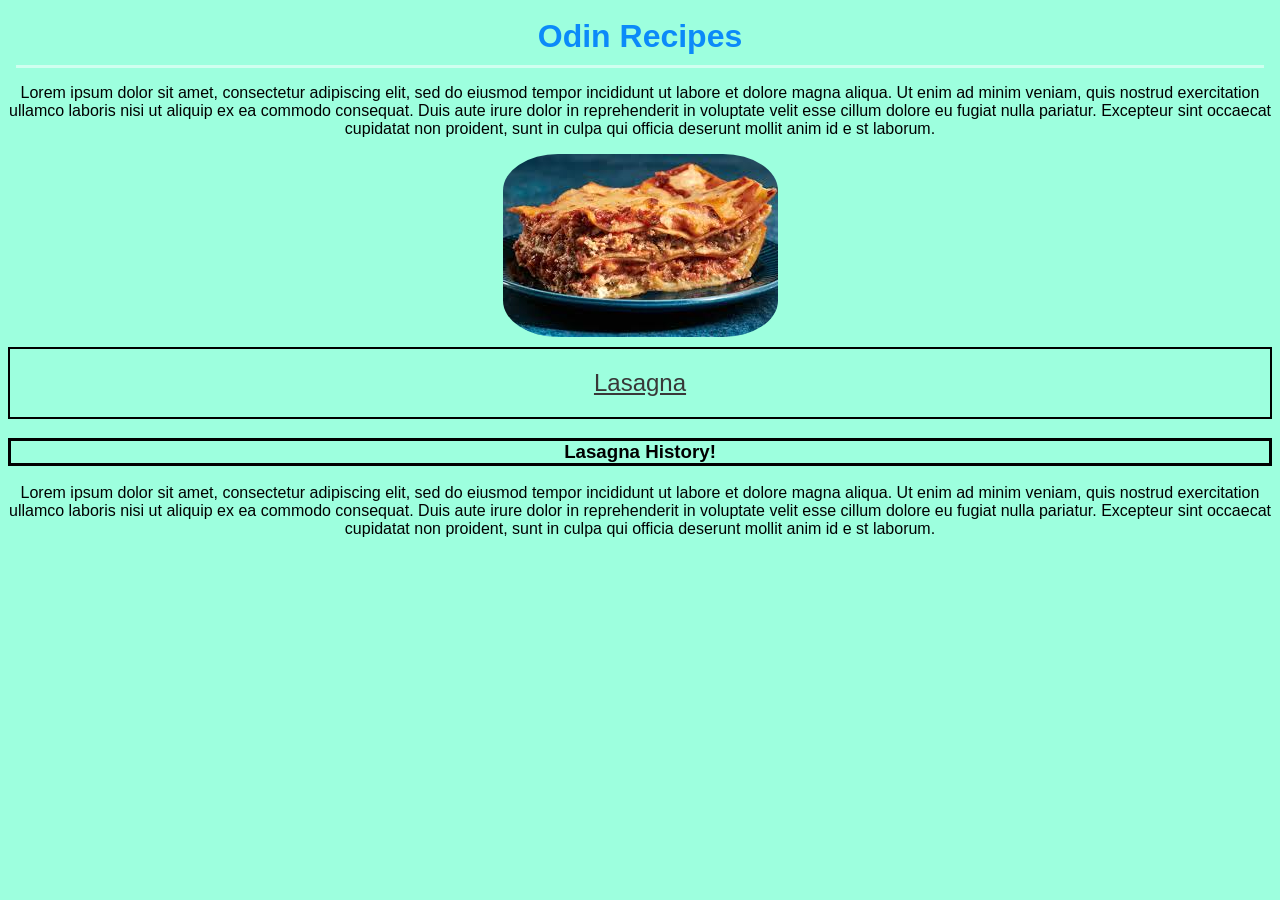
<file: index.html>
<!DOCTYPE html>
<html lang="en">
<head>
    <meta charset="UTF-8">
    <meta name="viewport" content="width=device-width, initial-scale=1.0">
    <link rel="stylesheet" href="styles.css">
    <title>Odin Recipes</title>
</head>
<body>
    <h1>Odin Recipes</h1>

    <p>Lorem ipsum dolor sit amet, consectetur 
        adipiscing elit, sed do eiusmod tempor incididunt ut 
        labore et dolore magna aliqua. Ut enim ad minim veniam, quis 
        nostrud exercitation ullamco laboris nisi ut aliquip ex ea commodo consequat. 
        Duis aute irure dolor in reprehenderit in voluptate velit esse cillum dolore eu
         fugiat nulla pariatur. Excepteur sint occaecat
         cupidatat non proident, sunt in culpa qui officia deserunt mollit anim id e
         st laborum.</p>



    
    
        <img src=".//Pictures/lasagna.jpg">
        
       <div class="block">
    <a href=".//Recipes/lasagna.html"> Lasagna</a>
       </div>

    <h3>Lasagna History!</h3>
       <p>Lorem ipsum dolor sit amet, consectetur 
        adipiscing elit, sed do eiusmod tempor incididunt ut 
        labore et dolore magna aliqua. Ut enim ad minim veniam, quis 
        nostrud exercitation ullamco laboris nisi ut aliquip ex ea commodo consequat. 
        Duis aute irure dolor in reprehenderit in voluptate velit esse cillum dolore eu
         fugiat nulla pariatur. Excepteur sint occaecat
         cupidatat non proident, sunt in culpa qui officia deserunt mollit anim id e
         st laborum.</p>
    
   
    
        





      
</body>
</html>
</file>
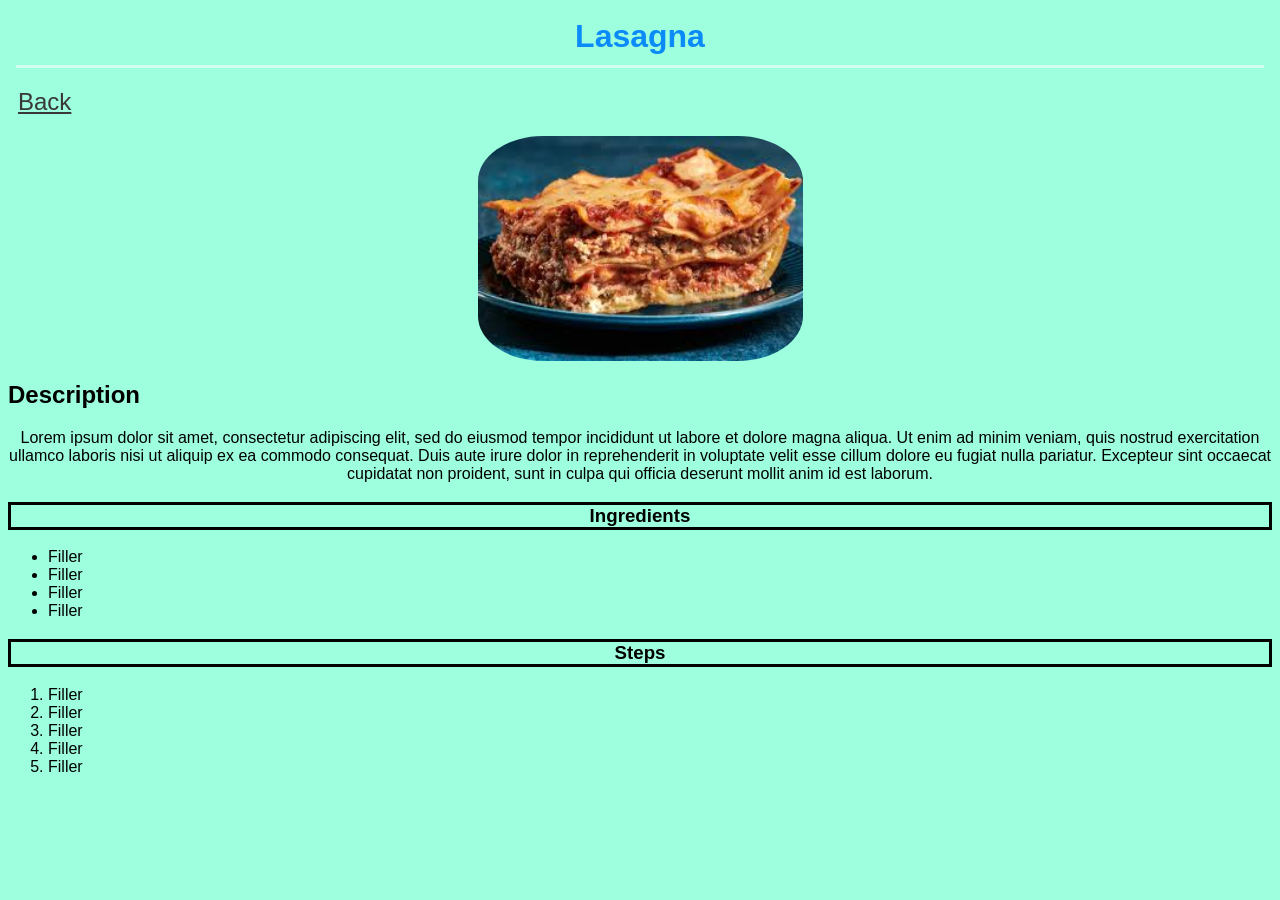
<file: Recipes/lasagna.html>
<!DOCTYPE html>
<html lang="en">
<head>
    <meta charset="UTF-8">
    <meta name="viewport" content="width=device-width, initial-scale=1.0">
    <link rel="stylesheet" href="../styles.css">
    <title>Lasagna</title>
</head>
<body>
    <h1>Lasagna</h1>
<!-- moved back link to top of page using header element -->
    
 <header>
    <a href="../index.html">Back</a>
 </header>
    <!-- Picture of lasagna -->
       <img src="../Pictures/lasagna.jpg" alt="Picture of lasagna"
       height="225px" width="325px">

       <h2>Description</h2>
 
          <p>Lorem ipsum dolor sit amet, consectetur adipiscing elit, sed do eiusmod tempor 
            incididunt ut labore et dolore magna aliqua. Ut enim ad minim veniam, quis nostrud 
            exercitation ullamco laboris nisi ut aliquip ex ea commodo consequat. Duis aute irure 
            dolor in reprehenderit in voluptate velit esse cillum dolore eu fugiat nulla pariatur. 
            Excepteur sint occaecat cupidatat non proident, 
            sunt in culpa qui officia deserunt mollit anim id est laborum.
          </p>

          <h3>Ingredients</h3>

             <ul>
                <li>Filler</li>
                <li>Filler</li>
                <li>Filler</li>
                <li>Filler</li>
             </ul>
          <h3>Steps</h3>
             <ol>
                <li>Filler</li>
                <li>Filler</li>
                <li>Filler</li>
                <li>Filler</li>
                <li>Filler</li>
             </ol>

</body>
</html>
</file>
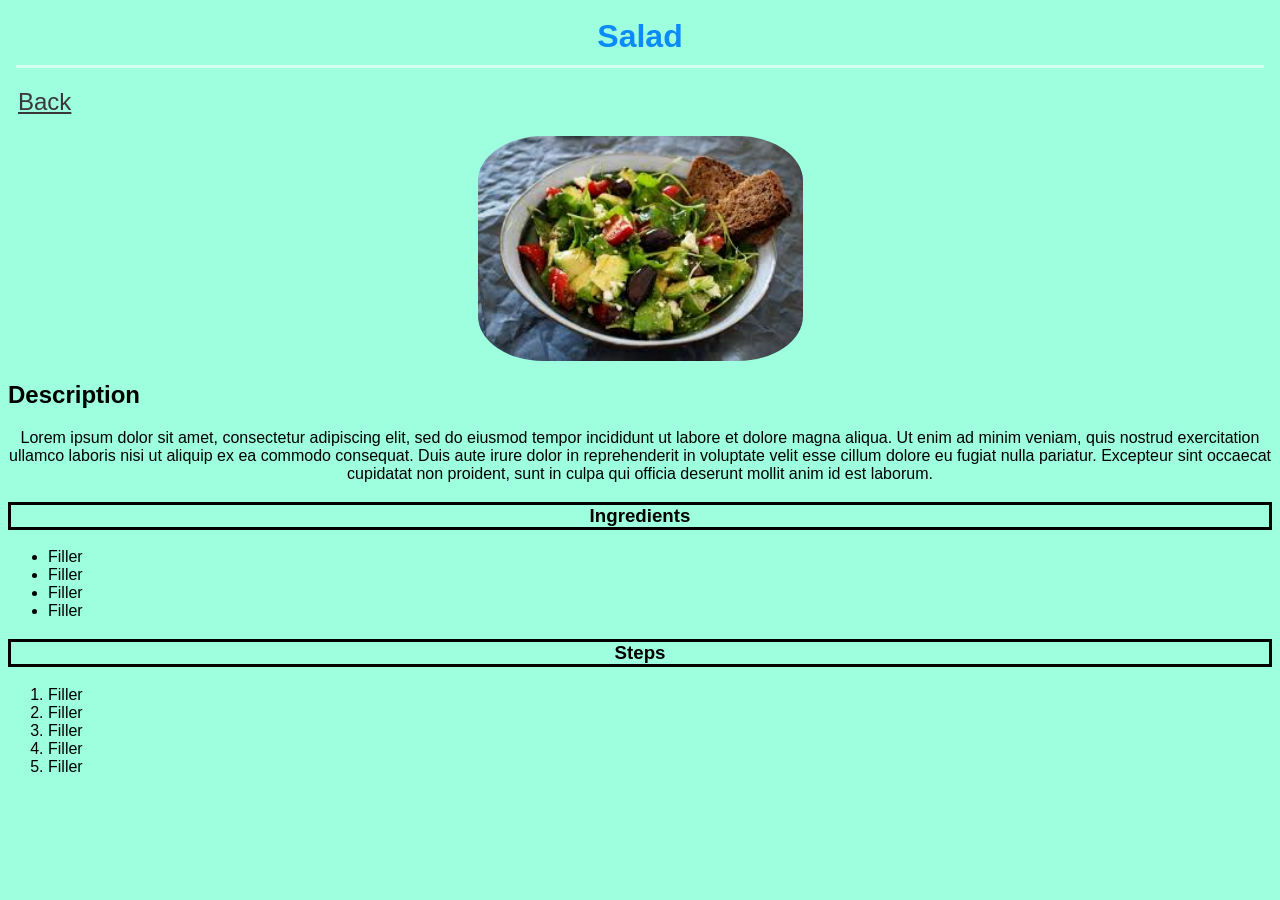
<file: Recipes/salad.html>
<!DOCTYPE html>
<html lang="en">
<head>
    <meta charset="UTF-8">
    <meta name="viewport" content="width=device-width, initial-scale=1.0">
    <link rel="stylesheet" href="../styles.css">
    <title>Salad</title>
</head>
<body>
    <h1>Salad</h1>
    <!-- moved back link to top of page using header element -->
        
     <header>
        <a href="../index.html">Back</a>
     </header>
        <!-- Picture of lasagna -->
           <img src="../Pictures/salad.jpg" alt="Picture of salad"
           height="225px" width="325px">
    
           <h2>Description</h2>
     
              <p>Lorem ipsum dolor sit amet, consectetur adipiscing elit, sed do eiusmod tempor 
                incididunt ut labore et dolore magna aliqua. Ut enim ad minim veniam, quis nostrud 
                exercitation ullamco laboris nisi ut aliquip ex ea commodo consequat. Duis aute irure 
                dolor in reprehenderit in voluptate velit esse cillum dolore eu fugiat nulla pariatur. 
                Excepteur sint occaecat cupidatat non proident, 
                sunt in culpa qui officia deserunt mollit anim id est laborum.
              </p>
    
              <h3>Ingredients</h3>
    
                 <ul>
                    <li>Filler</li>
                    <li>Filler</li>
                    <li>Filler</li>
                    <li>Filler</li>
                 </ul>
              <h3>Steps</h3>
                 <ol>
                    <li>Filler</li>
                    <li>Filler</li>
                    <li>Filler</li>
                    <li>Filler</li>
                    <li>Filler</li>
                 </ol>
</body>
</html>
</file>
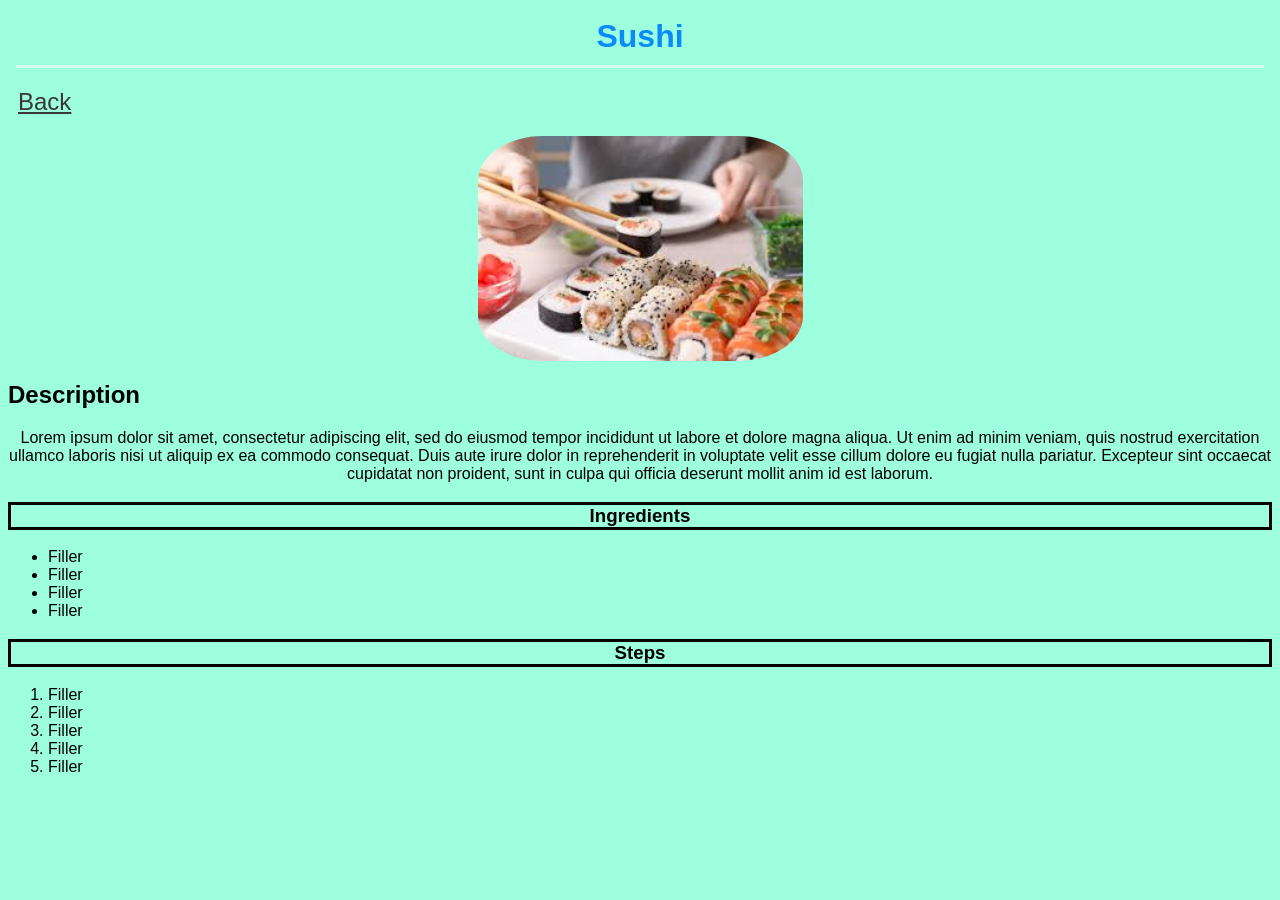
<file: Recipes/sushi.html>
<!DOCTYPE html>
<html lang="en">
<head>
    <meta charset="UTF-8">
    <meta name="viewport" content="width=device-width, initial-scale=1.0">
    <link rel="stylesheet" href="../styles.css">
    <title>Sushi</title>
</head>
<body>
    <h1>Sushi</h1>
    <!-- moved back link to top of page using header element -->
        
     <header>
        <a href="../index.html">Back</a>
     </header>
        <!-- Picture of sushi -->
           <img src="../Pictures/sushi.jpg" alt="Picture of lasagna"
           height="225px" width="325px">
    
           <h2>Description</h2>
     
              <p>Lorem ipsum dolor sit amet, consectetur adipiscing elit, sed do eiusmod tempor 
                incididunt ut labore et dolore magna aliqua. Ut enim ad minim veniam, quis nostrud 
                exercitation ullamco laboris nisi ut aliquip ex ea commodo consequat. Duis aute irure 
                dolor in reprehenderit in voluptate velit esse cillum dolore eu fugiat nulla pariatur. 
                Excepteur sint occaecat cupidatat non proident, 
                sunt in culpa qui officia deserunt mollit anim id est laborum.
              </p>
    
              <h3>Ingredients</h3>
    
                 <ul>
                    <li>Filler</li>
                    <li>Filler</li>
                    <li>Filler</li>
                    <li>Filler</li>
                 </ul>
              <h3>Steps</h3>
                 <ol>
                    <li>Filler</li>
                    <li>Filler</li>
                    <li>Filler</li>
                    <li>Filler</li>
                    <li>Filler</li>
                 </ol>
</body>
</html>
</file>
<file: styles.css>
body{
    background-color: rgb(157, 255, 222);
    font-family:Arial, Helvetica, sans-serif;
    
}

h1 {
    text-align: center;
    color:rgb(11, 138, 249);
    border-bottom:solid rgba(255, 255, 255, 0.521) 3px;
    padding: 10px 10px;
    margin: 0 8px;
}

p {
    text-align: center;

}

h3 {
    text-align: center;
    border: solid black 3px;
   
}

/* styles for ul and li and a elements */

.list  {
    
    padding:15px 0px;
    list-style-position: inside;
    text-align: center;
    
    margin:auto;
   
    
}

.block {
   
   
    margin:10px 0px;
    text-align: center;
    color:brown;
    border:solid black 2px;

    
}

img {
    display:block;
    margin:auto;
    
    border-radius: 20%;
    
}


a {
    color:rgb(56, 56, 56);
    font-size:1.5em;
    padding:20px 10px;
    display:inline-block;
    margin:auto;
    
}

a:hover {
    color:whitesmoke;
}

/* end styles for li ul and a elements */
</file>
